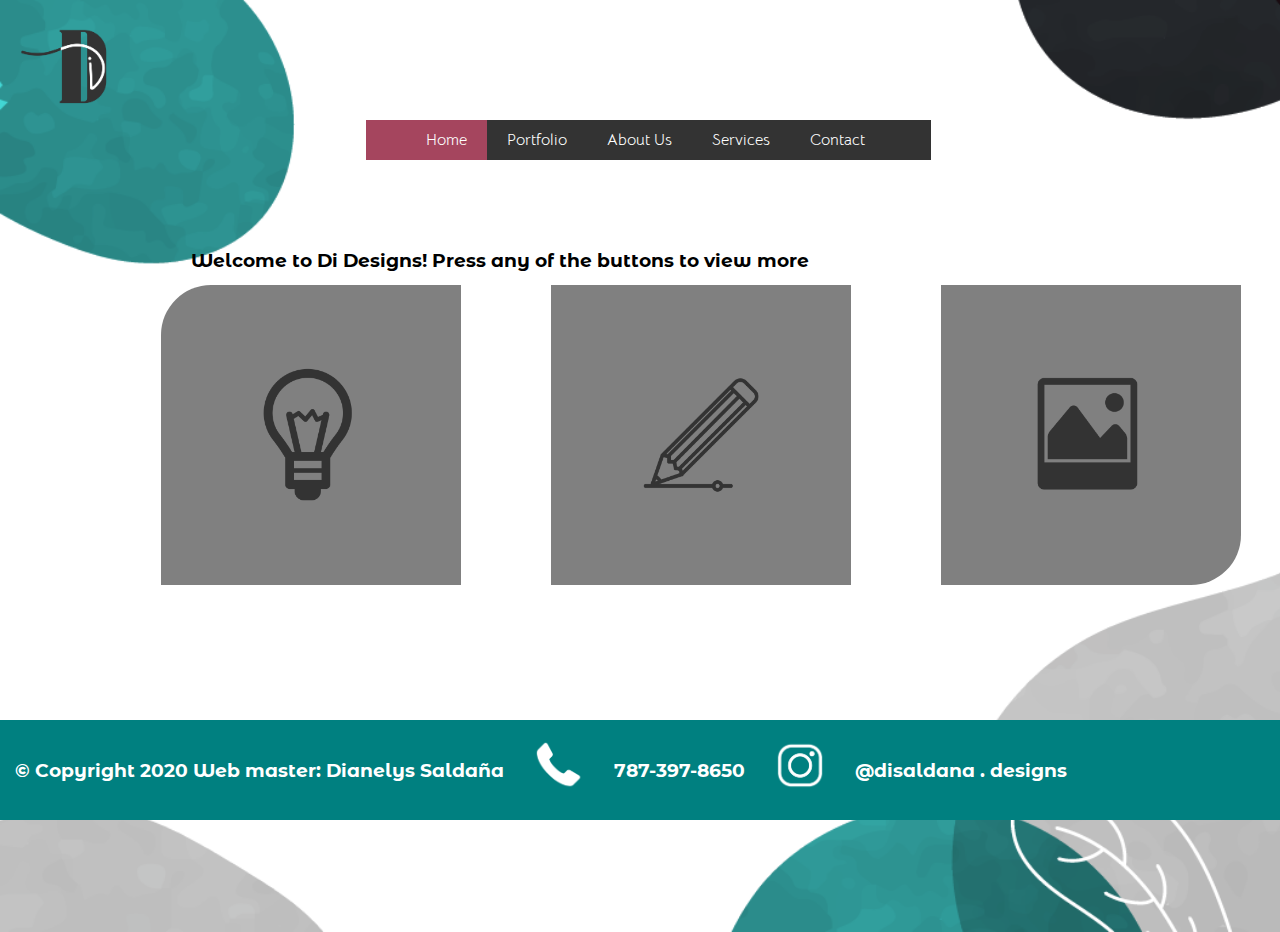
<file: index.html>
<!DOCTYPE html>
<html lang="en" dir="ltr">
  <head>
    <meta charset="utf-8">
    <title>Di Designs</title>
    <link rel="stylesheet" href="style.css">

    <link href="https://fonts.googleapis.com/css?family=Patrick+Hand&display=swap" rel="stylesheet">
    <link href="https://fonts.googleapis.com/css?family=Spartan&display=swap" rel="stylesheet">
    <link href="https://fonts.googleapis.com/css?family=Bellota+Text&display=swap" rel="stylesheet">
    <link href="https://fonts.googleapis.com/css?family=Viga&display=swap" rel="stylesheet">
    <link href="https://fonts.googleapis.com/css2?family=Montserrat+Alternates:ital,wght@1,200&display=swap" rel="stylesheet">
    <link href="https://fonts.googleapis.com/css2?family=Abril+Fatface&display=swap" rel="stylesheet">
  </head>
  <body>

<!-- Banner and Logo -->
<header class="banner"> 
	<a href="index.html"> <img src="images/logo-vector-01.png" alt="Logo" style="width:100px;height:100px;" </a>

	 <!-- Menu Bar -->
  <nav class="menuBar"> 
    <ul class="ul">
        <li class="curr-page"><a href="index.html">Home</a></li>
        <nav class="dropdown">
          <button class="dropbtn">Portfolio</button>
          <nav class="dropdown-content">
              <a href="Logos.html">Logos</a>
              <a href="Illustrations.html">Illustrations</a>
              <a href="Promos.html">Promotions</a>
          </nav>
        </nav> 
        <li><a href="About us.html">About Us</a></li>
        <li><a href="Services.html">Services</a></li>
        <li><a href="Contact.html">Contact</a></li>
    </ul>
  </nav>

  <div class="welcome"><h3>Welcome to Di Designs! Press any of the buttons to view more</h3></div>

	<!-- Logo Box -->
	<figure class="lbox">
	<a href="Logos.html"><img class="center" title="Logo Section" src="images/logo.png" alt="Logo" style="width:300px;height:300px;"></a>
	</figure>

	<!-- Illustrations Box -->
	<figure class="ibox">
	<a href="Illustrations.html"> <img class="center" title="Illustrations Section"  src="images/ill.png" alt="Illustrations" style="width:300px;height:300px;"></a></figure>

	<!-- Promotional Material Box -->
	<figure class="pbox">
	<a href="Promos.html"><img class="center" title="Promotions Section" src="images/promo.png" alt="Promotions" style="width:300px;height:300px;"></a>
	</figure>

	<!-- Footer -->
	<footer>
	    <h3>&copy; Copyright 2020 Web master: Dianelys Saldaña</h3>
	    <a><img src="images/footer/phone.png" alt="Phone icon" style="width:50px;height:50px;"></a><h3>787-397-8650</h3>
	    <a href="https://www.instagram.com/disaldana.designs/" target="_blank"><img class="ig" src="images/footer/ig.png" alt="Logo" style="width:50px;height:50px;"></a><h3>@disaldana . designs</h3>
	</footer>

	</header>
 </body>
</html>
</file>
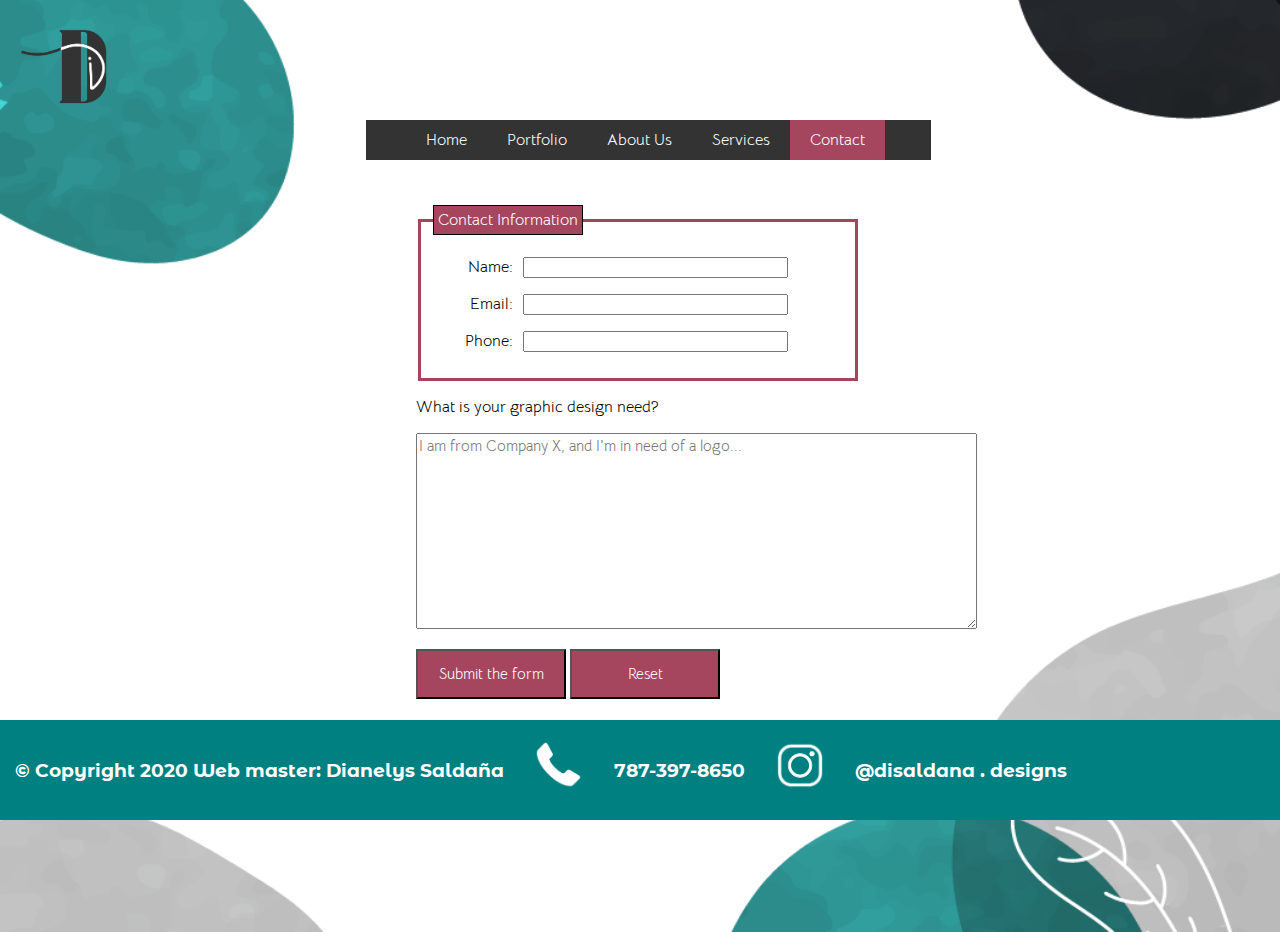
<file: Contact.html>
<!DOCTYPE html>
<html lang="en" dir="ltr">
  <head>
    <meta charset="utf-8">
    <title>Di Designs</title>
    <link rel="stylesheet" href="style.css">

    <link href="https://fonts.googleapis.com/css?family=Patrick+Hand&display=swap" rel="stylesheet">
    <link href="https://fonts.googleapis.com/css?family=Spartan&display=swap" rel="stylesheet">
    <link href="https://fonts.googleapis.com/css?family=Bellota+Text&display=swap" rel="stylesheet">
    <link href="https://fonts.googleapis.com/css?family=Viga&display=swap" rel="stylesheet">
    <link href="https://fonts.googleapis.com/css2?family=Montserrat+Alternates:ital,wght@1,200&display=swap" rel="stylesheet">
  </head>
  <body>

<!-- Banner and Logo -->
<header class="banner"> 
  <a href="index.html"> <img src="images/logo-vector-01.png" alt="Logo" style="width:100px;height:100px;" </a>

   <!-- Menu Bar -->
  <nav class="menuBar"> 
    <ul class="ul">
        <li><a href="index.html">Home</a></li>
        <nav class="dropdown">
          <button class="dropbtn">Portfolio</button>
          <nav class="dropdown-content">
              <a href="Logos.html">Logos</a>
              <a href="Illustrations.html">Illustrations</a>
              <a href="Promos.html">Promotions</a>
          </nav>
        </nav> 
        <li><a href="About us.html">About Us</a></li>
        <li><a href="Services.html">Services</a></li>
        <li class="curr-page"><a href="Contact.html">Contact</a></li>
    </ul>
  </nav>

<wrapper>
<!--Form-->
  <form>
  <fieldset>
    <legend>Contact Information</legend>
    <p><label for="name" class="contact">Name:</label><input size="30" name="name" id="name"></p>
    <p><label for="email" class="contact">Email:</label><input size="30" name="email" id="email"></p>
    <p><label for="phone" class="contact">Phone:</label><input size="30" name="phone" id="phone"></p>
  </fieldset>

  <p class="need">What is your graphic design need?</p>
  <p><textarea rows="10" cols="60" name="exp" placeholder="I am from Company X, and I'm in need of a logo..."></textarea></p>

  <p>
    <input class="buttons" type="submit" value="Submit the form">
    <input class="buttons" type="reset" name="Clear">
  </p>
</form>
</wrapper>

 <!-- Footer -->
  <footer>
      <h3>&copy; Copyright 2020 Web master: Dianelys Saldaña</h3>
      <a><img src="images/footer/phone.png" alt="Phone icon" style="width:50px;height:50px;"></a><h3>787-397-8650</h3>
      <a href="https://www.instagram.com/disaldana.designs/" target="_blank"><img class="ig" src="images/footer/ig.png" alt="Logo" style="width:50px;height:50px;"></a><h3>@disaldana . designs</h3>
  </footer>
  
  </header>
 </body>
</html>
</file>
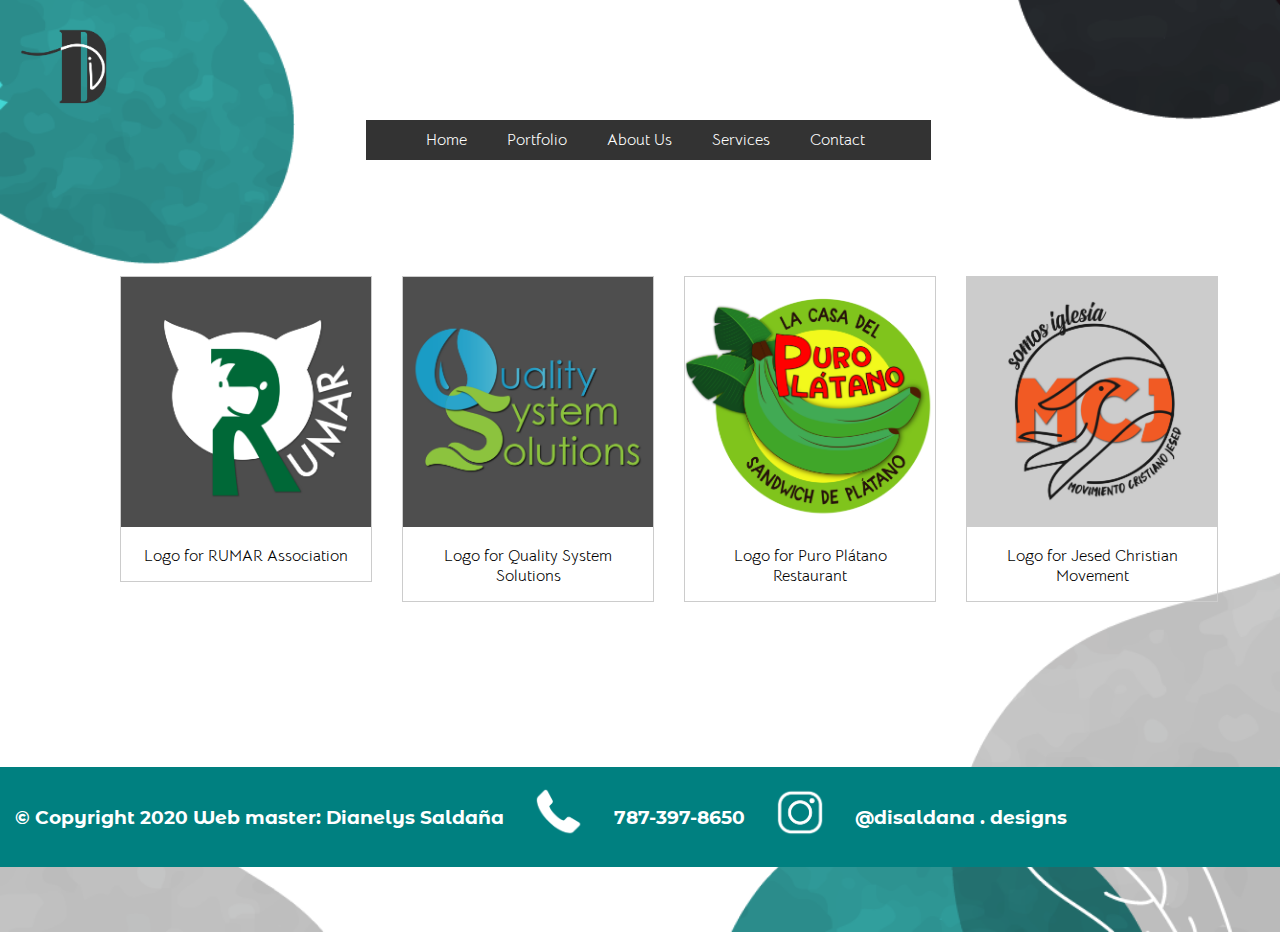
<file: Logos.html>
<!DOCTYPE html>
<html lang="en" dir="ltr">
  <head>
    <meta charset="utf-8">
    <title>Di Designs</title>
    <link rel="stylesheet" href="style.css">


    <link href="https://fonts.googleapis.com/css?family=Patrick+Hand&display=swap" rel="stylesheet">
    <link href="https://fonts.googleapis.com/css?family=Spartan&display=swap" rel="stylesheet">
    <link href="https://fonts.googleapis.com/css?family=Bellota+Text&display=swap" rel="stylesheet">
    <link href="https://fonts.googleapis.com/css?family=Viga&display=swap" rel="stylesheet">
    <link href="https://fonts.googleapis.com/css2?family=Montserrat+Alternates:ital,wght@1,200&display=swap" rel="stylesheet">
  </head>
  <body>

<!-- Banner and Logo -->
<header class="banner"> 
	<a href="index.html"> <img src="images/logo-vector-01.png" alt="Logo" style="width:100px;height:100px;" </a>

	 <!-- Menu Bar -->
  <nav class="menuBar"> 
    <ul class="ul">
        <li><a href="index.html">Home</a></li>
        <nav class="dropdown">
          <button class="dropbtn">Portfolio</button>
          <nav class="dropdown-content">
              <a class="curr-page" href="Logos.html">Logos</a>
              <a href="Illustrations.html">Illustrations</a>
              <a href="Promos.html">Promotions</a>
          </nav>
        </nav> 
        <li><a href="About us.html">About Us</a></li>
        <li><a href="Services.html">Services</a></li>
        <li><a href="Contact.html">Contact</a></li>
    </ul>
  </nav>

<!-- Image Gallery -->
<figure>
<div class="gallery">
	<a target="_blank" href="images/logos/RUMAR.png">
    <img src="images/logos/RUMAR.png" alt="Logo para Asociacion Colegial RUMAR" width="500" height="500"> </a>
  <div class="desc">Logo for RUMAR Association</div>
</div>

<div class="gallery">
	<a target="_blank" href="images/logos/QSS-fondo-01.png">
    <img src="images/logos/QSS-fondo-01.png" alt="Quality System Solutions Logo" width="500" height="500"> </a>
  <div class="desc">Logo for Quality System Solutions</div>
</div>

<div class="gallery">
	<a target="_blank" href="images/logos/Logo-Puro-Platano-final-01.png">
    <img src="images/logos/Logo-Puro-Platano-final-01.png" alt="Logo for Puro Platano" width="500" height="500">
    </a>
  <div class="desc">Logo for Puro Plátano Restaurant</div>
</div>

<div class="gallery">
  	<a target="_blank" href="images/logos/Logo - MCJ-01.png">
    <img src="images/logos/Logo - MCJ-01.png" alt="Logo for Jesed" width="500" height="500">
  	</a>
  <div class="desc">Logo for Jesed Christian Movement</div>
</div>
</figure>

<!-- Footer -->
<footer class="foot">
    <h3>&copy; Copyright 2020 Web master: Dianelys Saldaña</h3>
    <a><img src="images/footer/phone.png" alt="Phone icon" style="width:50px;height:50px;"></a><h3>787-397-8650</h3>
    <a href="https://www.instagram.com/disaldana.designs/" target="_blank"><img class="ig" src="images/footer/ig.png" alt="Logo" style="width:50px;height:50px;"></a><h3>@disaldana . designs</h3>
</footer>

  </header>
 </body>
</html>
</file>
<file: style.css>
body {
  margin: 0;
}

h1 {
  font-family: 'Bellota Text', cursive;
  text-align: center;
}

/* Background */
.banner {
  padding: 1rem;
  background-image: url('images/Background.png');
  height: 100vh;
  background-size: cover;
  background-repeat: no-repeat;
  margin: auto;
}

/* Home boxes */
.lbox {
  position: absolute;
  width: 100px;
  height: 100px;
  padding: 100px;
  margin-left: 145px;
  margin-top: 125px;
  border-top-left-radius: 50px;
  background-color: gray;
  color: white;
}

.ibox {
  position: absolute;
  width: 100px;
  height: 100px;
  padding: 100px;
  margin-left: 535px;
  margin-top: 125px;
  background-color: gray;
  color: white;
}

.pbox {
  position: absolute;
  width: 100px;
  height: 100px;
  padding: 100px;
  margin-left: 925px;
  margin-top: 125px;
  border-bottom-right-radius: 50px;
  background-color: gray;
  color: white;
}

.pbox:hover {
  border: 1px solid #777;
}

.lbox:hover {
  border: 1px solid #777;
}

.ibox:hover {
  border: 1px solid #777;
}

.center {
  position: relative;  
  display: inline-block;      
  left: 50%;                   
  top: -100%;
  transform: translate(-50%);
}

.welcome {
  position: absolute;
  font-family: 'Montserrat Alternates', sans-serif;
  margin-left: 160px;
  margin-top: 50px;
}

/* Menu Bar */
a:visited {
  color: white;
}

a:hover {
  color: #FFEBCD;
}

a {
  color: white;
  text-decoration: none;
}

.ul {
  list-style-type: none;
  margin: 0;
  padding: 0;
  overflow: hidden;
  background-color: #333;
  width: 565px;
  height: 40px;
  margin-left: 350px;
}

li {
  float: left;
  align-content: right;
  font-family: 'Bellota Text';
}

li a {
  display: inline-flex;
  color: white;
  text-align: center;
  padding: 10px 20px;
  text-decoration: none;
}

li a:hover {
  background-color: #008080;
}

.curr-page {
  background-color: rgb(165, 69, 94);
}

/* Portfolio Gallery */
div.gallery {
  margin: 15px;
  border: 1px solid #ccc;
  float: left;
  width: 250px;   
  text-align: center;

  position: relative;  
  display: inline-block;      
  left: 15%;                   
  top: -100%;
  transform: translate(-50%);

  margin-top: 100px;
}

div.gallery:hover {
  border: 1px solid #777;
}

div.gallery img {
  width: 100%;
  height: auto;
}

div.desc {
  padding: 15px;
  text-align: center;
  font-family: 'Bellota Text';
}

/* Portfolio Dropdown */
.dropdown {
  float: left;
  overflow: hidden;
  font-family: 'Bellota Text';
  text-align: center;

  align-content: right;
}

.dropdown .dropbtn {
  font-size: 16px;  
  border: none;
  outline: none;
  color: white;
  
  background-color: inherit;
  font-family: inherit;
  margin: 0;

  display: inline-flex;
  text-align: center;
  padding: 10px 20px;
  text-decoration: none;
}

.menubar {
  overflow: hidden;
}

.menubar a:hover, .dropdown:hover .dropbtn {
  background-color: #008080;
  color: #FFEBCD;
}

.dropdown-content {
  display: none;
  position: absolute;
  background-color: #f9f9f9;
  min-width: 160px;
  box-shadow: 0px 8px 16px 0px rgba(0,0,0,0.2);
  z-index: 1;
  padding: 10px 20px;
}

.dropdown-content a {
  float: none;
  color: black;
  padding: 7px 16px;
  font-family: 'Bellota Text';
  text-decoration: none;
  text-align: left;
}

.dropdown-content a:hover {
  background-color: #008080;
  color: #FFEBCD;
}

.dropdown:hover .dropdown-content {
  display: block;
}

/* Footer */
footer {
  margin-top: 560px;
  color: white;
  display: inline-flex;
  background-color: #008080;  
  width: 1425px;
  height: 100px;
  font-family: 'Montserrat Alternates', sans-serif;
  margin-left: -16px;
  background-size: cover;
}

footer a, h3 {
  align-content: right;
  padding: 20px 15px;
  display: inline-flex;
}

footer.foot {
  margin-top: 150px;
}

footer.foot-p {
  margin-top: 190px;
}

.ig:hover {
  border: 1px solid #777;
}

/* About Us */
.about {
  height: 200px;
  width: 125px;
  float: center;
  background-size: cover;
  position: absolute;
  padding: 100px;
  padding-left: 20px;
  padding-right: 120px;
  margin-left: 85px;
  margin-top: 90px;
  border-top-left-radius: 50px;
  background-color: gray;
  color: white;
  font-family: 'Abril Fatface', cursive;
  font-size: 4em;
  text-align: left;
}

.about-img {
  position: absolute;
  width: 300px;
  height: 200px;
  padding: 100px;
  margin-left: 800px;
  margin-top: 90px;
  border-bottom-right-radius: 50px;
  background-image: url('images/IMG_2799.JPG');
  background-size: 100%;
  color: white;
}

.about-descr {
  position: absolute;
  width: 170px;
  height: 200px;
  padding: 100px;
  margin-left: 390px;
  margin-top: 90px;
  background-color: gray;
  color: white;
}

.li {
  color: white;
  margin-left: -90px;
  margin-top: 10px;
  font-size: 20px;
  list-style-image: url(images/icon.png)
}

/* Video */
.video {
	position: absolute;
	margin-top: 100px;
	margin-left: 600px;
}

/* Table */
table {
	position: absolute;
	font-family: 'Bellota Text';
	border: solid 1px;
	border-collapse: collapse;
	margin-left: 200px;
	margin-top: 100px;
}

th, td {
	border: solid 1px black;
	padding: 10px;
}

th {
	background-color: rgb(165,69,94);
	color: white;
}

tbody tr:hover td {
	color: black;
	background-color: rgb(194,194,194);
}

/* Form */
label.contact {
  width: 80px;
  float: left;
  text-align: right;
  margin-right: 10px;
  font-family: 'Bellota Text';
}

label.area {
  margin-left: 2px;
  margin-right: 10px;
}

fieldset {
  width: 410px;
  border: solid medium rgb(165,69,94);
  font-family: 'Bellota Text';
}

fieldset.area {
  margin-top: 20px;
}

legend {
  border: solid 1px black;
  background-color: rgb(165, 69, 94);
  color: white;
  padding: 4px;
  font-family: 'Bellota Text';
}

wrapper {
  position: absolute;
  margin-left: 400px;
  margin-top: 45px;
}

.need {
  font-family: 'Bellota Text';
}

textarea {
  font-family: 'Bellota Text';
  font-size: 15px;
}

.buttons {
  font-family: 'Bellota Text';
  background-color: rgb(165, 69, 94);
  color: white;
  width: 150px;
  height: 50px;
  font-size: 15px;
}
</file>
